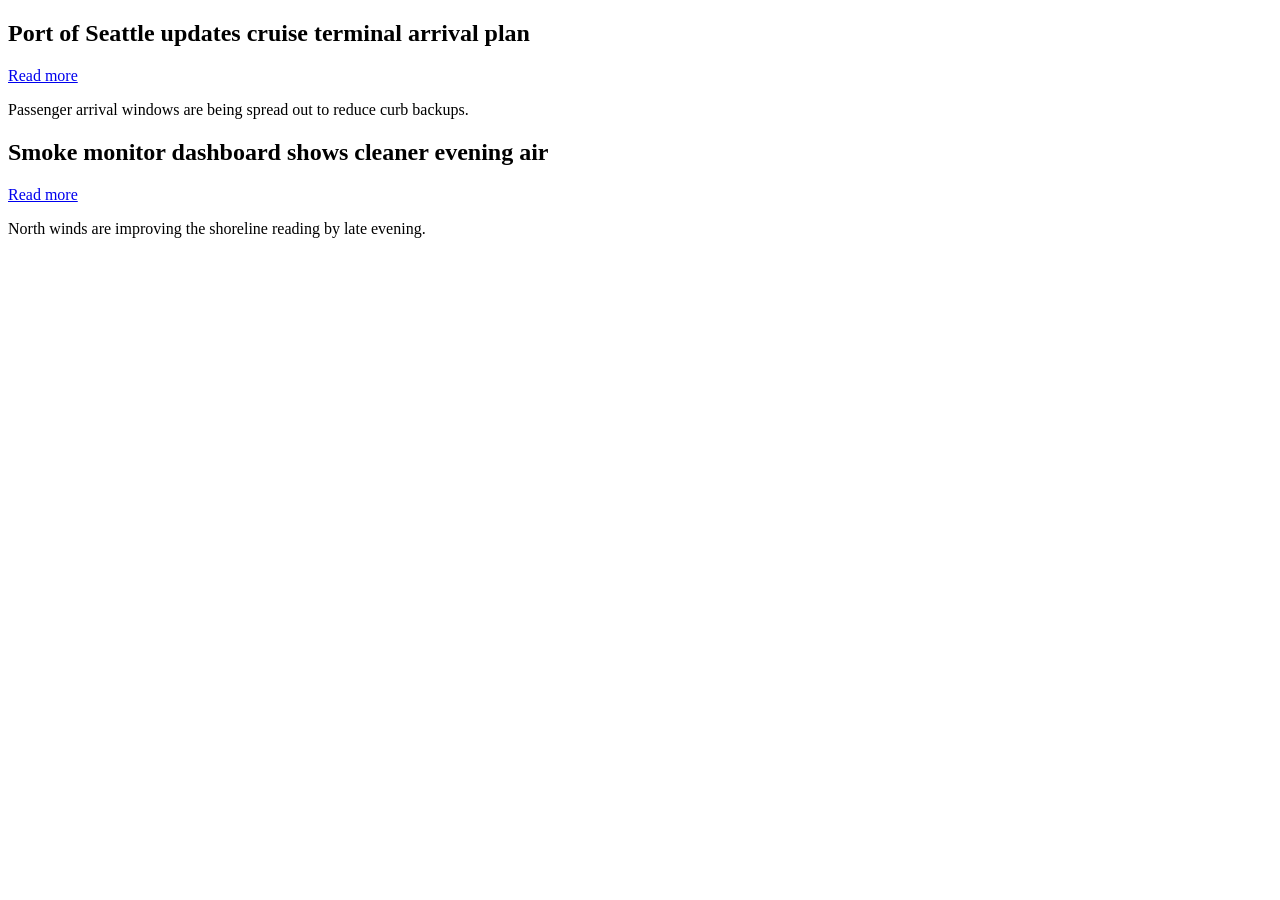
<file: tests/fixtures/news/homepage.html>
<!doctype html>
<html lang="en">
  <body>
    <main>
      <article class="story">
        <h2>Port of Seattle updates cruise terminal arrival plan</h2>
        <a href="/port/cruise-terminal-plan">Read more</a>
        <p>Passenger arrival windows are being spread out to reduce curb backups.</p>
      </article>
      <article class="story">
        <h2>Smoke monitor dashboard shows cleaner evening air</h2>
        <a href="/weather/cleaner-evening-air">Read more</a>
        <p>North winds are improving the shoreline reading by late evening.</p>
      </article>
    </main>
  </body>
</html>
</file>
